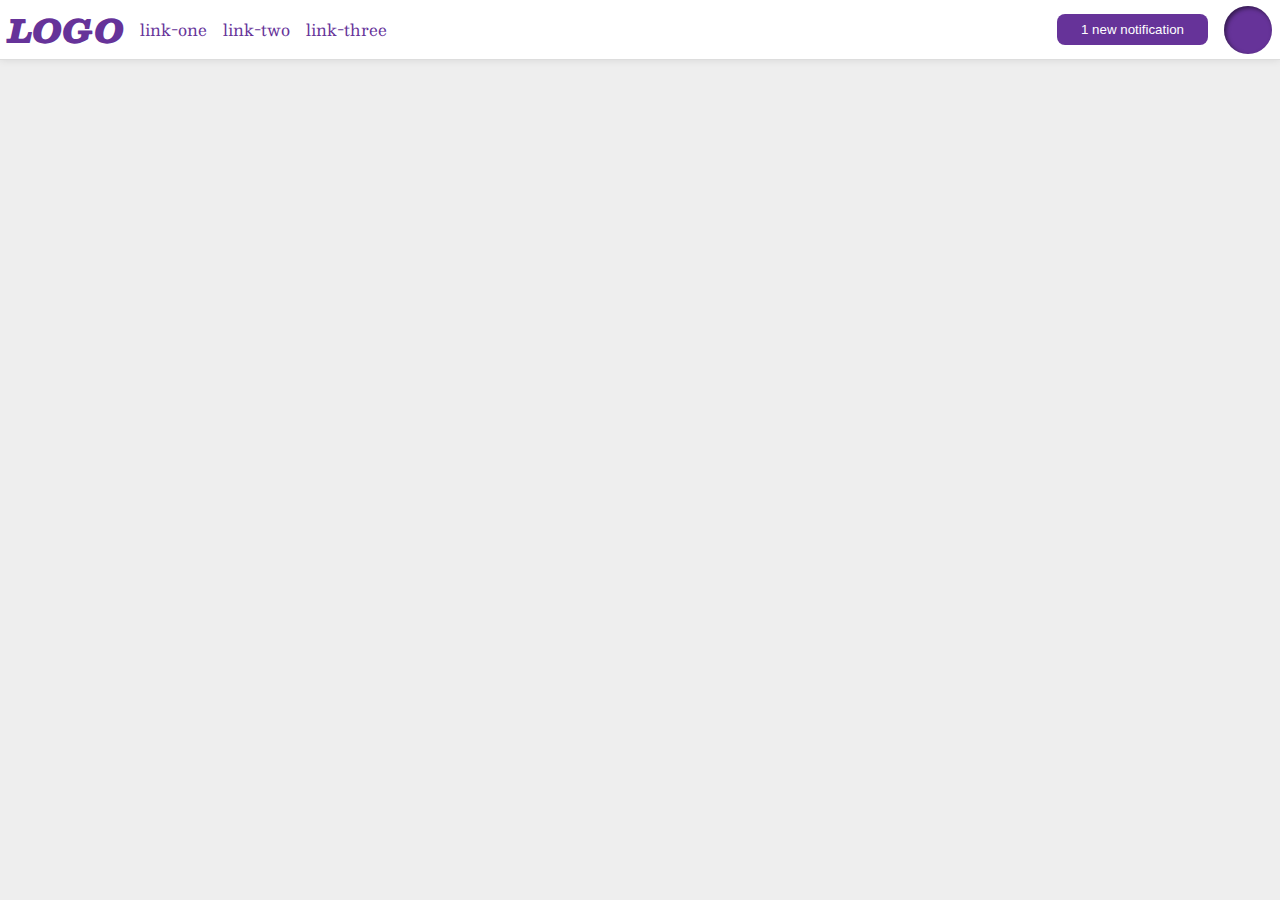
<file: flex/03-flex-header-2/index.html>
<!DOCTYPE html>
<html lang="en">
  <head>
    <meta charset="UTF-8">
    <meta http-equiv="X-UA-Compatible" content="IE=edge">
    <meta name="viewport" content="width=device-width, initial-scale=1.0">
    <title>Flex Header 2</title>
    <link rel="stylesheet" href="style.css">
  </head>
  <body>
    <div class="header">
      <div class="left-side">
        <div class="logo">
          LOGO
        </div>
        <ul class="links">
          <li><a href="google.com">link-one</a></li>
          <li><a href="google.com">link-two</a></li>
          <li><a href="google.com">link-three</a></li>
        </ul>
      </div>
      <div class="right-side">
        <button class="notifications">
          1 new notification
        </button>
        <div class="profile-image"></div>
      </div>
    </div>
  </body>
</html>
</file>
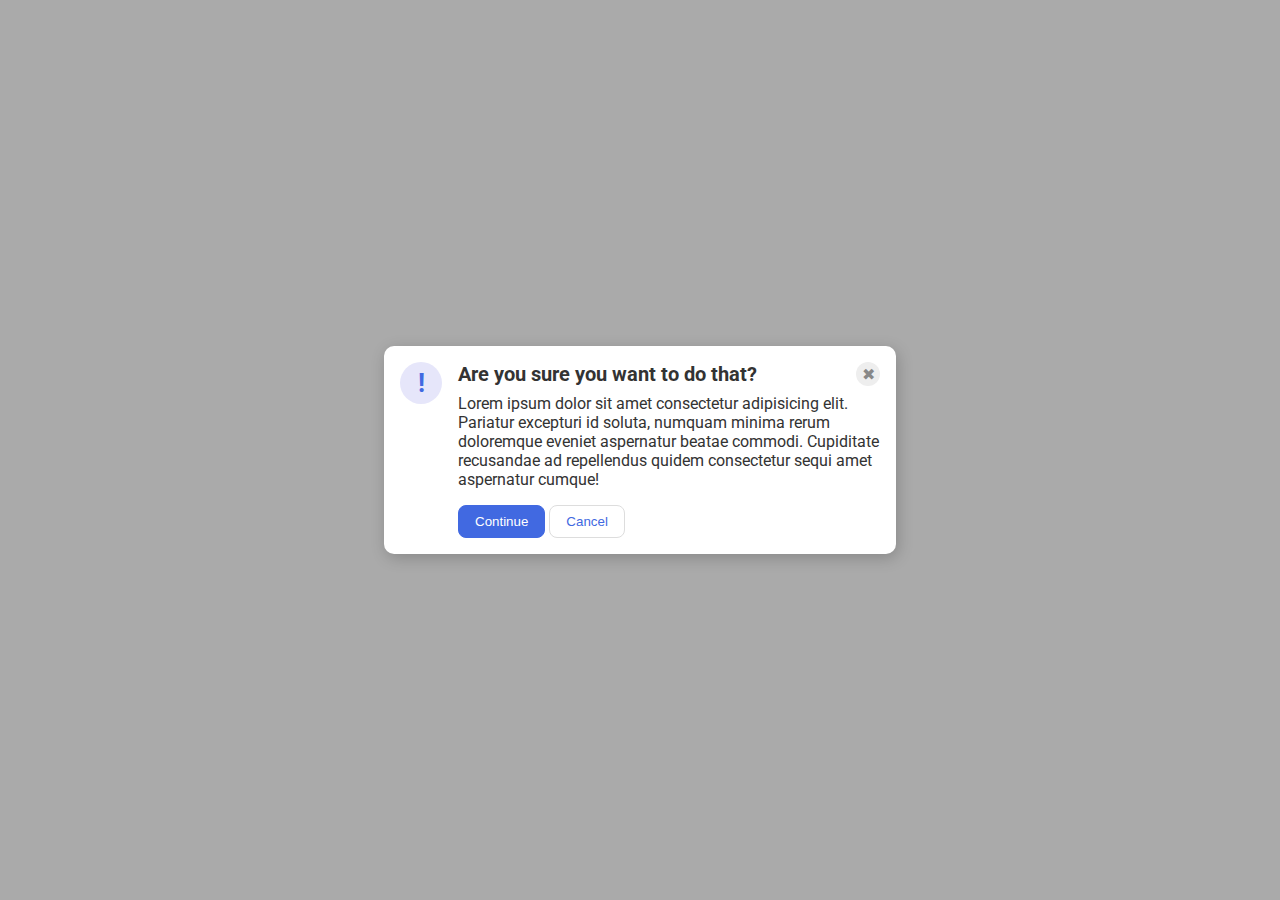
<file: flex/05-flex-modal/index.html>
<!DOCTYPE html>
<html lang="en">
  <head>
    <meta charset="UTF-8">
    <meta http-equiv="X-UA-Compatible" content="IE=edge">
    <meta name="viewport" content="width=device-width, initial-scale=1.0">
    <link rel="stylesheet" href="style.css">
    <title>Modal</title>
  </head>
  <body>
    <div class="modal">
      <div class="icon">!</div>
      <div class="modal-content">
        <div class="modal-header">
          <div class="header-text">Are you sure you want to do that?</div>
          <div class="close-button">✖</div>
        </div>
        <div class="text">Lorem ipsum dolor sit amet consectetur adipisicing elit. Pariatur excepturi id soluta, numquam minima rerum doloremque eveniet aspernatur beatae commodi. Cupiditate recusandae ad repellendus quidem consectetur sequi amet aspernatur cumque!</div>
        <div class="modal-buttons">
          <button class="continue">Continue</button>
          <button class="cancel">Cancel</button>
        </div>
      </div>
    </div>
  </body>
</html>
</file>
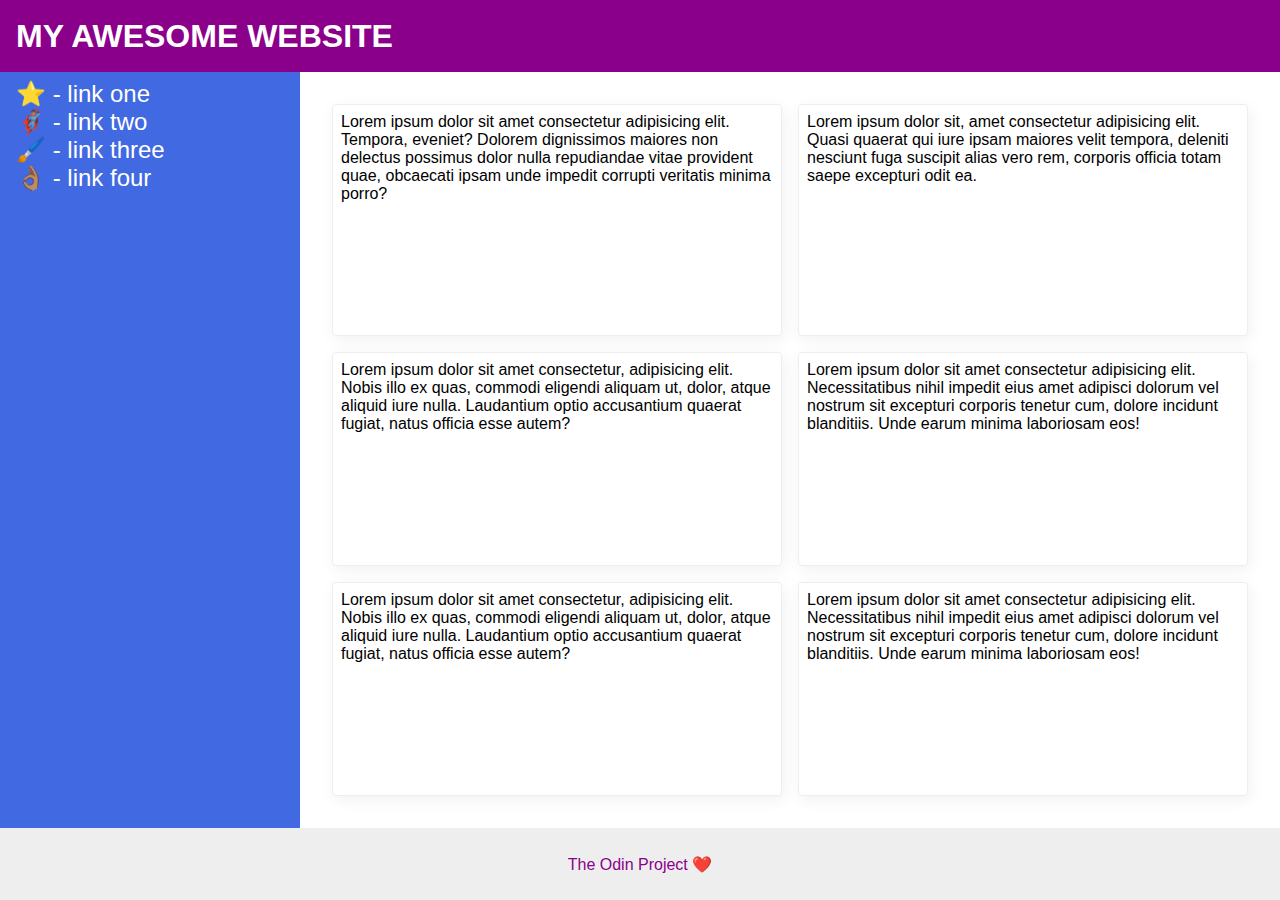
<file: flex/07-flex-layout-2/index.html>
<!DOCTYPE html>
<html lang="en">
  <head>
    <meta charset="UTF-8">
    <meta http-equiv="X-UA-Compatible" content="IE=edge">
    <meta name="viewport" content="width=device-width, initial-scale=1.0">
    <title>The Holy Grail</title>
    <link rel="stylesheet" href="style.css">
  </head>
  <body>
    <div class="header">
      MY AWESOME WEBSITE
    </div>
    
    <div class="content">
      <div class="sidebar">
        <ul>
          <li><a href="#">⭐ - link one</a></li>
          <li><a href="#">🦸🏽‍♂️ - link two</a></li>
          <li><a href="#">🖌️ - link three</a></li>
          <li><a href="#">👌🏽 - link four</a></li>
        </ul>
      </div>
      <div class="card-space">
        <div class="card">Lorem ipsum dolor sit amet consectetur adipisicing elit. Tempora, eveniet? Dolorem dignissimos maiores non delectus possimus dolor nulla repudiandae vitae provident quae, obcaecati ipsam unde impedit corrupti veritatis minima porro?</div>
        <div class="card">Lorem ipsum dolor sit, amet consectetur adipisicing elit. Quasi quaerat qui iure ipsam maiores velit tempora, deleniti nesciunt fuga suscipit alias vero rem, corporis officia totam saepe excepturi odit ea.</div>
        <div class="card">Lorem ipsum dolor sit amet consectetur, adipisicing elit. Nobis illo ex quas, commodi eligendi aliquam ut, dolor, atque aliquid iure nulla. Laudantium optio accusantium quaerat fugiat, natus officia esse autem?</div>
        <div class="card">Lorem ipsum dolor sit amet consectetur adipisicing elit. Necessitatibus nihil impedit eius amet adipisci dolorum vel nostrum sit excepturi corporis tenetur cum, dolore incidunt blanditiis. Unde earum minima laboriosam eos!</div>
        <div class="card">Lorem ipsum dolor sit amet consectetur, adipisicing elit. Nobis illo ex quas, commodi eligendi aliquam ut, dolor, atque aliquid iure nulla. Laudantium optio accusantium quaerat fugiat, natus officia esse autem?</div>
        <div class="card">Lorem ipsum dolor sit amet consectetur adipisicing elit. Necessitatibus nihil impedit eius amet adipisci dolorum vel nostrum sit excepturi corporis tenetur cum, dolore incidunt blanditiis. Unde earum minima laboriosam eos!</div>
      </div>
    </div>

    <div class="footer">
      The Odin Project ❤️
    </div>
  </body>
</html>
</file>
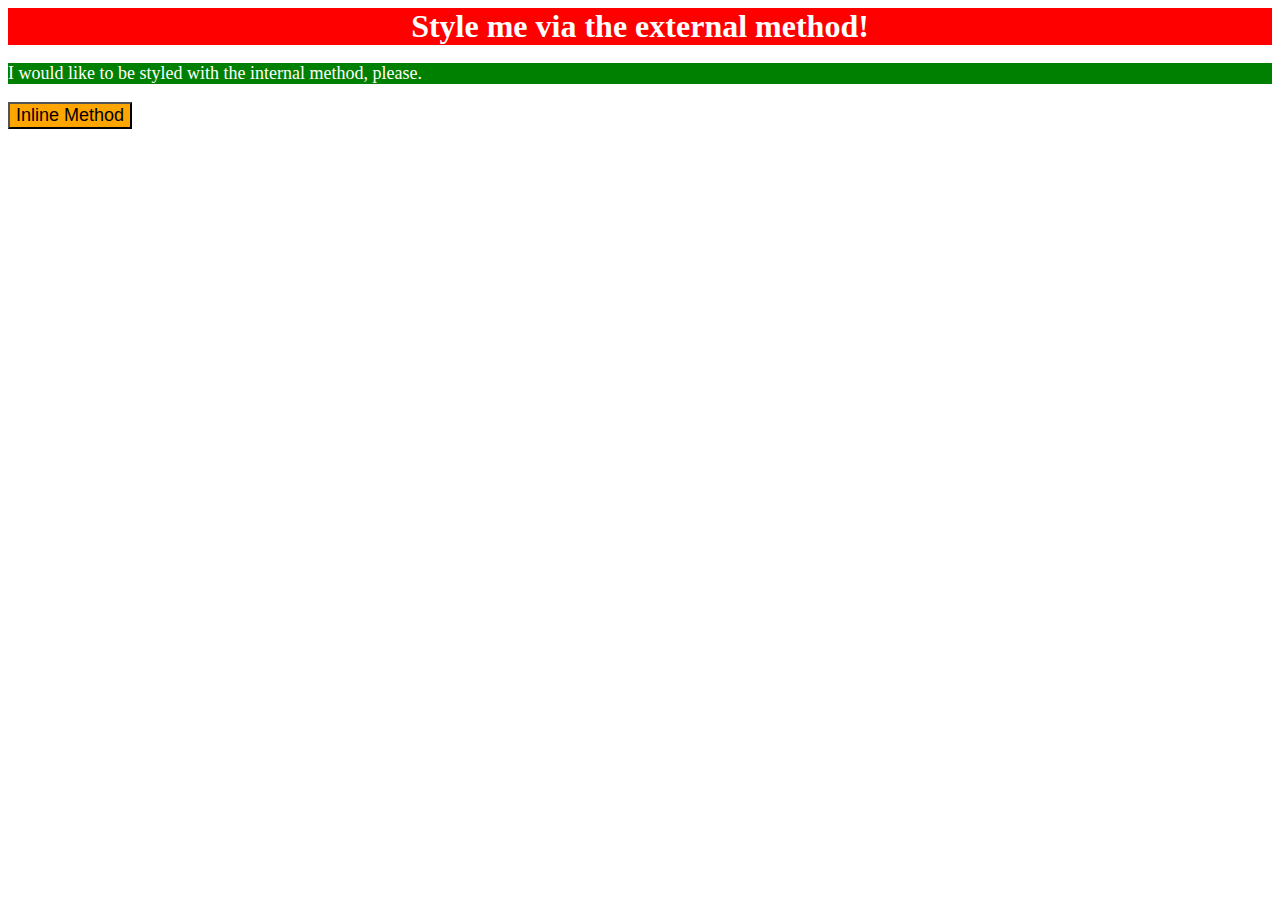
<file: foundations/01-css-methods/index.html>
<!DOCTYPE html>
<html lang="en">
  <head>
    <meta charset="UTF-8">
    <meta http-equiv="X-UA-Compatible" content="IE=edge">
    <meta name="viewport" content="width=device-width, initial-scale=1.0">
    <title>Methods for Adding CSS</title>
    <link rel="stylesheet" href="styles.css">
    <style>
      p {
        color: white;
        background-color: green;
        font-size: 18px;
      }
    </style>
  </head>
  <body>
    <div>Style me via the external method!</div>
    <p>I would like to be styled with the internal method, please.</p>
    <button style="background-color: orange; font-size: 18px;">Inline Method</button>
  </body>
</html>
</file>
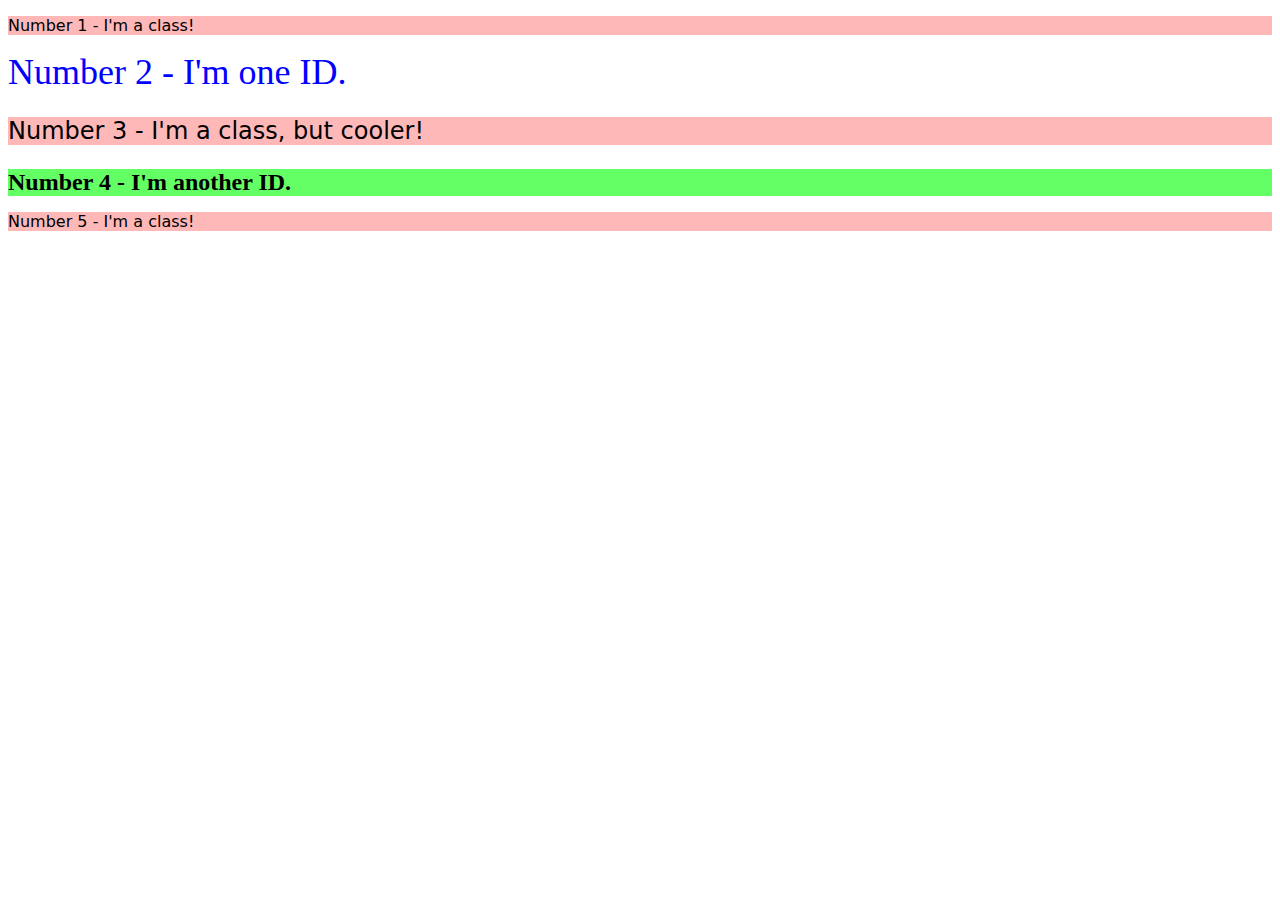
<file: foundations/02-class-id-selectors/index.html>
<!DOCTYPE html>
<html lang="en">
  <head>
    <meta charset="UTF-8">
    <meta http-equiv="X-UA-Compatible" content="IE=edge">
    <meta name="viewport" content="width=device-width, initial-scale=1.0">
    <title>Class and ID Selectors</title>
    <link rel="stylesheet" href="style.css">
  </head>
  <body>
    <p class="odd">Number 1 - I'm a class!</p>
    <div id="second">Number 2 - I'm one ID.</div>
    <p class="odd third">Number 3 - I'm a class, but cooler!</p>
    <div id="fourth">Number 4 - I'm another ID.</div>
    <p class="odd">Number 5 - I'm a class!</p>
  </body>
</html>
</file>
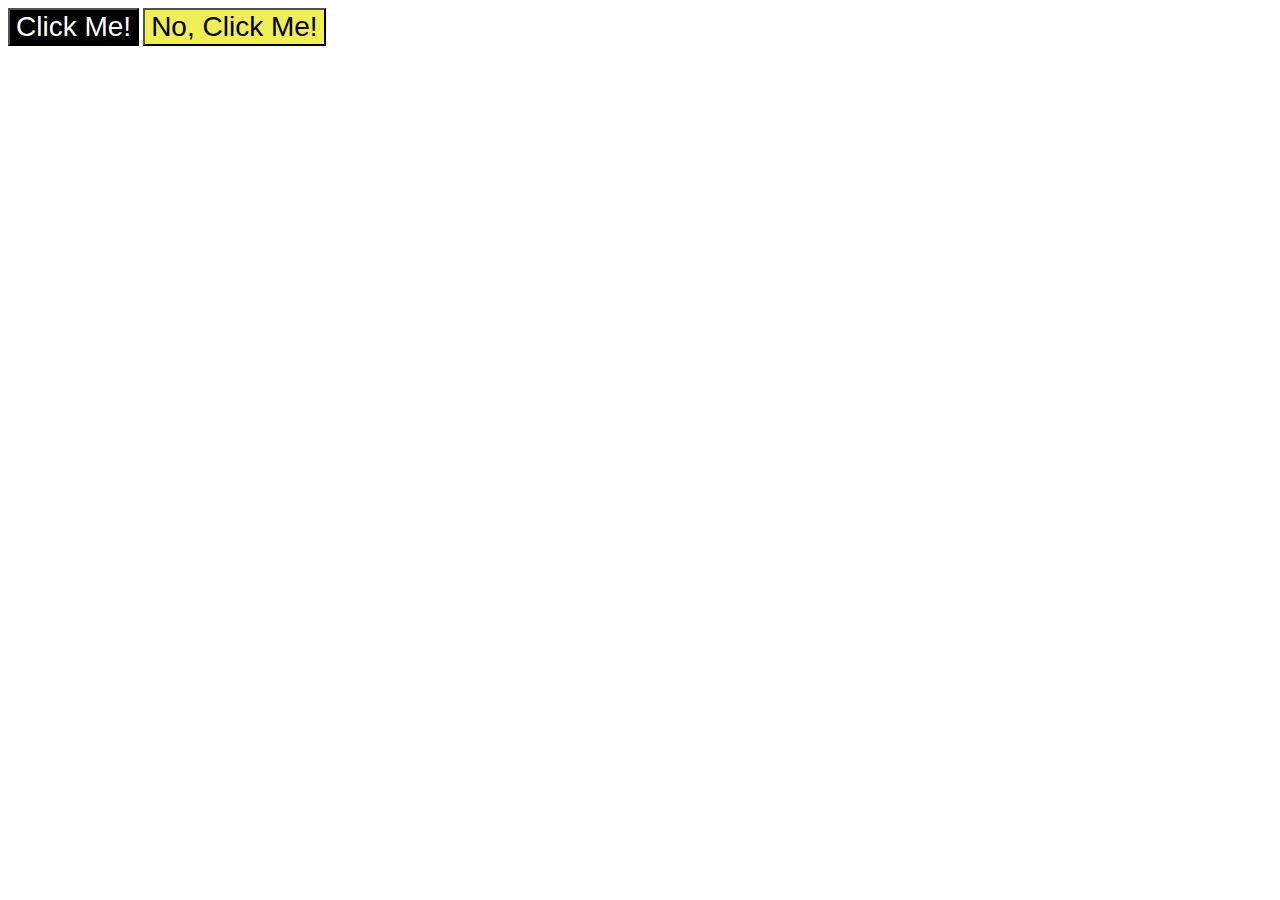
<file: foundations/03-grouping-selectors/index.html>
<!DOCTYPE html>
<html lang="en">
  <head>
    <meta charset="UTF-8">
    <meta http-equiv="X-UA-Compatible" content="IE=edge">
    <meta name="viewport" content="width=device-width, initial-scale=1.0">
    <title>Grouping Selectors</title>
    <link rel="stylesheet" href="style.css">
  </head>
  <body>
    <button class="button buttonBlack">Click Me!</button>
    <button class="button buttonYellow">No, Click Me!</button>
  </body>
</html>
</file>
<file: flex/03-flex-header-2/style.css>
/* this is some magical font-importing.  
you'll learn about it later. */
@import url('https://fonts.googleapis.com/css2?family=Besley:ital,wght@0,400;1,900&display=swap');

body {
  margin: 0;
  background: #eee;
  font-family: Besley, serif;
}

.header {
  background: white;
  border-bottom: 1px solid #ddd;
  box-shadow: 0 0 8px rgba(0,0,0,.1);
  display: flex;
  justify-content: space-between;
}

.profile-image {
  background: rebeccapurple;
  box-shadow: inset 2px 2px 4px rgba(0,0,0,.5);
  border-radius: 50%;
  width: 48px;
  height: 48px;
}

.logo {
  color: rebeccapurple;
  font-size: 32px;
  font-weight: 900;
  font-style: italic;
}

button {
  border: none;
  border-radius: 8px;
  background: rebeccapurple;
  color: white;
  padding: 8px 24px;
}

a {
  /* this removes the line under our links */
  text-decoration: none;
  color: rebeccapurple;
}

ul {
  list-style-type: none;
  padding: 0px;
}

.left-side, .right-side, ul {
  display: flex;
  align-items: center;
  gap: 1rem;
}

.left-side, .right-side {
  padding: 0rem .5rem;
}
</file>
<file: flex/05-flex-modal/style.css>
@import url('https://fonts.googleapis.com/css2?family=Roboto:wght@400;700&display=swap');

html, body {
  height: 100%;
}

body {
  font-family: Roboto, sans-serif;
  margin: 0;
  background: #aaa;
  color: #333;
  /* I'll give you this one for free lol */
  display: flex;
  align-items: center;
  justify-content: center;
}

.modal {
  background: white;
  width: 480px;
  border-radius: 10px;
  box-shadow: 2px 4px 16px rgba(0,0,0,.2);
  padding: 1rem;
  display: flex;
  gap: 1em;
}

.modal-header {
  display: flex;
  justify-content: left;
}

.icon {
  color: royalblue;
  font-size: 26px;
  font-weight: 700;
  background: lavender;
  width: 42px;
  height: 42px;
  border-radius: 50%;
  display: flex;
  align-items: center;
  justify-content: center;
  min-width: 42px;
}

.header-text {
  font-size: 20px;
  font-weight: 700;
}

.text {
  margin: .5em 0 1em;
}

.close-button {
  background: #eee;
  border-radius: 50%;
  color: #888;
  font-weight: 400;
  font-size: 16px;
  height: 24px;
  width: 24px;
  display: flex;
  align-items: center;
  justify-content: center;
  margin-left: auto;
}

button {
  padding: 8px 16px;
  border-radius: 8px;
}

button.continue {
  background: royalblue;
  border: 1px solid royalblue;
  color: white;
}

button.cancel {
  background: white;
  border: 1px solid #ddd;
  color: royalblue;
}
</file>
<file: flex/07-flex-layout-2/style.css>
body {
  font-family: -apple-system, BlinkMacSystemFont, 'Segoe UI', Roboto, Oxygen, Ubuntu, Cantarell, 'Open Sans', 'Helvetica Neue', sans-serif;
  margin: 0;
  min-height: 100vh;
  display: flex;
  flex-direction: column;
}

ul {
  padding: 0rem 1rem .5rem;
  margin: .5rem 0rem;
  list-style: none;
}

a {
  color: white;
  text-decoration: none;
}

.header {
  height: 72px;
  background: darkmagenta;
  color: white;
  font-size: 32px;
  font-weight: 800;
  padding: 0px 16px; 
  justify-self: center;
  display: flex;
  align-items: center;
}

.content {
  display: flex;
  flex: 1;
}

.footer {
  height: 72px;
  background: #eee;
  color: darkmagenta;
  display: flex;
  justify-content: center;
  align-items: center;
}

.sidebar {
  width: 300px;
  min-width: 300px;
  background: royalblue;
  box-sizing: border-box;
  font-size: 24px;
}

.card-space {
  padding: 32px;
  display: flex;
  flex-wrap: wrap;
  /* flex: 1 1 300px; */
  gap: 1em;
}

.card {
  /* width: 300px; */
  border: 1px solid #eee;
  box-shadow: 2px 4px 16px rgba(0,0,0,.06);
  border-radius: 4px;
  padding: .5em;
  flex: 1 1 300px;
}
</file>
<file: foundations/01-css-methods/styles.css>
div {
  background-color: red;
  color: white;
  font-size: 32px;
  font-weight: 700;
  text-align: center;
}
</file>
<file: foundations/02-class-id-selectors/style.css>
.odd {
  background-color: rgb(255, 184, 184);
  font-family: "Verdana", "DejaVu Sans", sans-serif;
}

.third {
  font-size: 24px;
}

#second {
  color: rgb(0, 0, 255);
  font-size: 36px;
}

#fourth {
  background-color: rgb(100, 255, 100);
  font-size: 24px;
  font-weight: 700;
}
</file>
<file: foundations/03-grouping-selectors/style.css>
.button {
font-family: "Helvetica", "Times New Roman", sans-serif;
font-size: 28px;
}

.buttonBlack {
background-color: #000000;
color: #ffffff;
}

.buttonYellow {
background-color: hsl(59, 84%, 64%);
}
</file>
